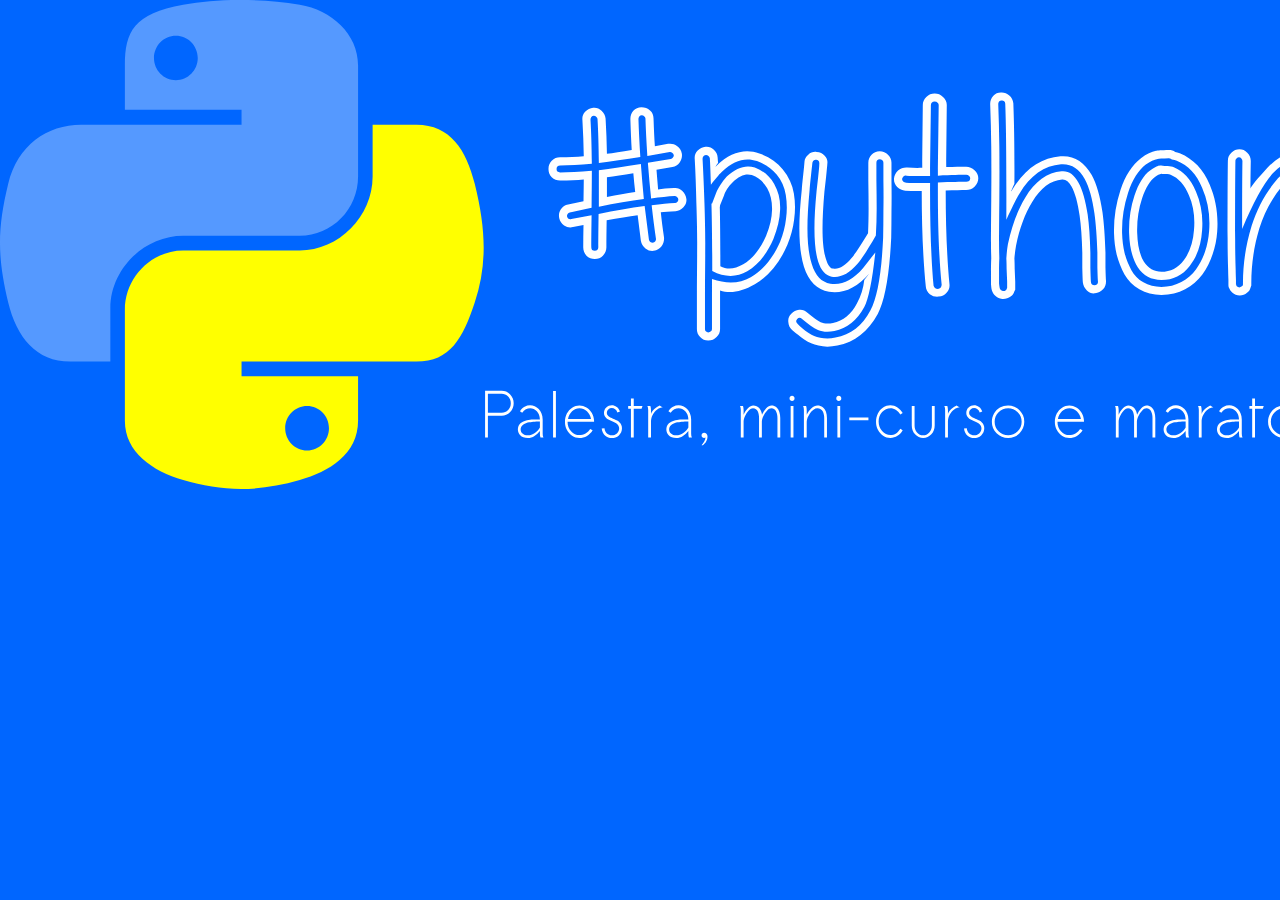
<file: example.html>
<!DOCTYPE html>
<html>
    <head>
        <title>Python Day - Polo da Anhanguera de Pindamonhangaba</title>
        <link href="https://fonts.googleapis.com/css?family=Open+Sans" rel="stylesheet">

        <link rel="stylesheet" href="/assets/css/style.css">
    </head>
<body>
    <div id="header">
        <img src="/assets/images/logo.svg">
    </div>

    <div id="description">
        
    </div>
</body>
</file>
<file: assets/css/style.css>
* {margin:0; padding: 0;}
html, body {height:100%; background-color: #0066ff; color: #fff; font-family: "Open Sans"}

section { display: inline-block; } 

.parallax {
    
    color:#FFF;
    margin: 0 auto;
    width: 100%;

    position: relative;
    min-height: 100%;
     
    background-position: 50% 0;
    background-repeat: no-repeat;
    background-attachment: fixed;
}
 
/* Define backgrounds dos divs */
#home {background-image: url(/assets/images/img1.jpg);}
#home img {
    width: 600px;
    margin-bottom: 30px;
}

#portfolio {
    background-color: #fff;
    color: #1d1d1d;
}

#localization {
    background-color: #fff;
    color: #1d1d1d;
    height: 100%;
}

#cronogram {
    background-color: #fff;
    color: #1d1d1d;
}
 
.parallax article {
    width: 70%;
    text-align: center;
    margin:0 auto;
}
#home article { padding:12% 0 0; }
#portfolio article { padding:15% 0 0;}
 
article header { margin-bottom: 30px; }
article h1 {font-size:40px;}
article p {line-height: 30px; font-size: 18px; margin-top:15px; }
article ul { list-style:none; padding: 0; margin: 0; }
article li { display: inline-block; margin: 10px;}
</file>
